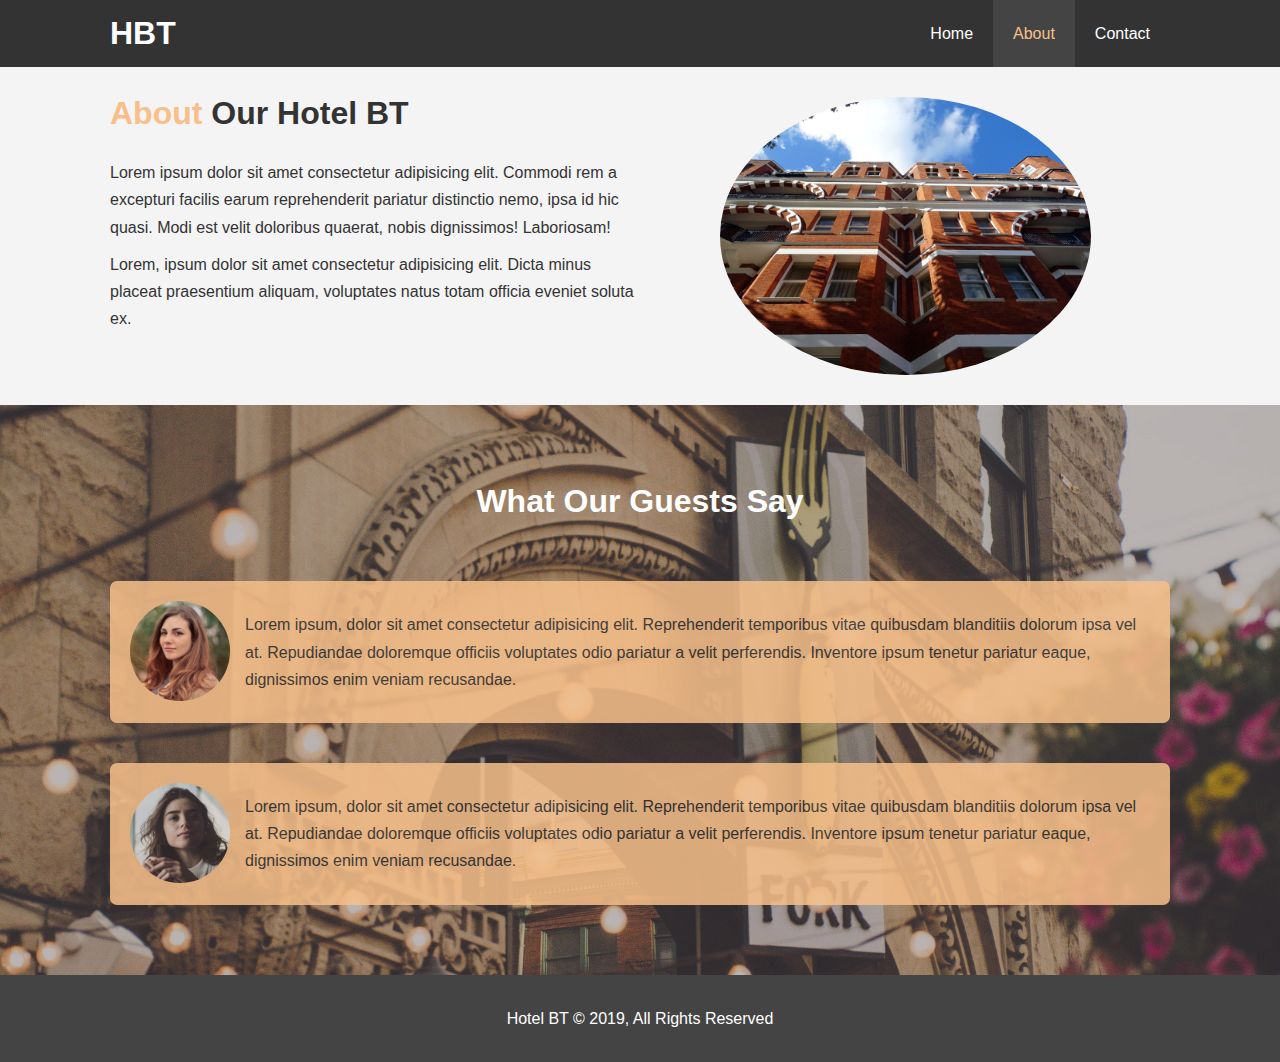
<file: about.html>
<!DOCTYPE html>
<html lang="en">
<head>
    <meta charset="UTF-8">
    <meta name="viewport" content="width=device-width, initial-scale=1.0">
    <meta http-equiv="X-UA-Compatible" content="ie=edge">
    <meta name="description" content="Welcome to the most extraordinary hotel in Boston Massachusetts!">
    <meta name="keywords" content="hotel, boston hotel, new england hotel">
    <link rel="stylesheet" href="css/style.css">
    <link rel="stylesheet" media="screen and (max-width: 768px)" href="css/mobile.css">
    <title>Hotel BT | About</title>
  
</head>
<body>
    <header>
        <nav id="navbar">
            <div class="container">
                <h1 class="logo"><a href="index.html">HBT</a></h1>
                <ul>
                    <li><a href="index.html">Home</a></li>
                    <li><a class="current" href="about.html">About</a></li>
                    <li><a href="contact.html">Contact</a></li>
                </ul>
            </div>
        </nav>
    </header>

    <section id="about-info" class="bg-light py-3">
        <div class="container">
            <div class="info-left">
                <h1 class="big-head"><span class="text-primary">About</span> Our Hotel BT</h1>
                <p>Lorem ipsum dolor sit amet consectetur adipisicing elit. Commodi rem a excepturi facilis earum reprehenderit pariatur distinctio nemo, ipsa id hic quasi. Modi est velit doloribus quaerat, nobis dignissimos! Laboriosam!</p>
                <p>Lorem, ipsum dolor sit amet consectetur adipisicing elit. Dicta minus placeat praesentium aliquam, voluptates natus totam officia eveniet soluta ex.</p>
            </div>
            <div class="info-right">
                <img src="./img/photo-2.jpg" alt="photo of hotel">
            </div>
        </div>
    </section>

    <div class="clr"></div>

    <section id="testimonials" class="py-3">
        <div class="container">
            <h2 class="big-head">What Our Guests Say</h2>
            <div class="testimonial bg-primary">
                <img src="./img/person-1.jpg" alt="Sue">
                <p>Lorem ipsum, dolor sit amet consectetur adipisicing elit. Reprehenderit temporibus vitae quibusdam blanditiis dolorum ipsa vel at. Repudiandae doloremque officiis voluptates odio pariatur a velit perferendis. Inventore ipsum tenetur pariatur eaque, dignissimos enim veniam recusandae.</p>
            </div>
            <div class="testimonial bg-primary">
                <img src="./img/person-2.jpg" alt="Sue">
                <p>Lorem ipsum, dolor sit amet consectetur adipisicing elit. Reprehenderit temporibus vitae quibusdam blanditiis dolorum ipsa vel at. Repudiandae doloremque officiis voluptates odio pariatur a velit perferendis. Inventore ipsum tenetur pariatur eaque, dignissimos enim veniam recusandae.</p>
            </div>
        </div>
    </section>

    <footer id="main-footer">
        <p>Hotel BT &copy; 2019, All Rights Reserved</p>
    </footer>
    
</body>
</html>
</file>
<file: css/mobile.css>
#navbar .logo {
    float: none;
    text-align: center;
}

#navbar ul, #navbar ul li {
    float: none;
}

#navbar ul li a {
    padding: 5px;
    border-bottom: dotted #444 1px;
}

/* Showcase */

#showcase {
    height: 100%;

}

.showcase-content {
    padding-top: 60px;
    padding-bottom: 20px;
}

/* Home Info */

#home-info {
    height: 550px;
}

#home-info .info-img {
    display: none;
}

#home-info .info-content {
    float: none;
    width: 100%;
}

/* Boxes */

.box {
    float: none;
    width: 100%;
}

/* About Page */

#about-info .info-right,
#about-info .info-left {
    float: none;
    width: 100%;
    margin-bottom: 30px;
}

.big-head {
    text-align: center;
}

/* Contact Info */

#contact-info .box {
    border-bottom: dashed 3px #666;
}
</file>
<file: css/style.css>
/* Reset */

* {
    margin: 0;
    padding: 0;
    box-sizing: border-box;
}

/* Main Styling */
html, body {
    font-family: 'Segoe UI', Tahoma, Geneva, Verdana, sans-serif;
    line-height: 1.7em;    
}

a {
    color: #333;
    text-decoration: none;
}

h1, h2, h3 {
    padding-bottom: 20px;
}

p {
    margin: 10px 0;
}

/* Utility Classes */
.container {
    margin: auto;
    max-width: 1100px;
    overflow: auto;
    padding: 0 20px;
}

.text-primary {
    color: #f7c08a;
}

.lead {
    font-size: 1.2em;
}

.btn {
    color: #fff;
    display: inline-block;
    font-size: 1.2em;
    background: #333;
    padding: 14px 20px;
    border: none;
    cursor: pointer;

}

.btn:hover {
    background: #f7c08a;
    color: #333;
}

.bg-dark {
    background: #333;
    color: #fff;
}

.bg-light {
    background: #f4f4f4;
    color: #333;
}

.bg-primary {
    background: #f7c08a;
    color: #333;
}

.clr {
    clear: both;
}

.big-head {
    font-size: 2rem;
    line-height: 2rem;
}

/* Padding */
.py-1 {padding: 10px;}
.py-2 {padding: 20px;}
.py-3 {padding: 30px;}


/* Navigation */

#navbar {
    background: #333;
    color: white;
    overflow: auto;
}

.btn-light {
    color: #333;
    background: #f4f4f4;
}

#navbar a {
    color: white;
}

#navbar h1 {
    float: left;
    padding-top: 20px;
}

#navbar ul {
    list-style: none;
    float: right;
}

#navbar ul li {
    float: left;
}

#navbar ul li a {
    display: block;
    padding: 20px;
    text-align: center;
}

#navbar ul li a:hover,
#navbar ul li a.current {
    background: #444;
    color: #f7c08a;
}

/* Showcase */

#showcase {
    background: url('../img/showcase.jpg') no-repeat center center/cover;
    height: 800px;

}

.showcase-content {
    color: #fff;
    text-align: center;
    padding-top: 180px;

}

.showcase-content h1 {
    font-size: 4em;
    line-height: 1.2em;
}

.showcase-content p {
    line-height: 1.7em;
    padding-bottom: 20px;
}

#home-info {
    height: 450px;
}

#home-info .info-img {
    float: left;
    min-height: 100%;
    width: 50%;
    background: url('../img/photo-1.jpg') no-repeat;
}

#home-info .info-content {
    float: right;
    width: 50%;
    height: 100%;
    text-align: center;
    padding: 50px 30px;
    overflow: hidden;

}

#home-info .info-content p {
    padding-bottom: 30px;
}

/* Features */

#features {

}

.box {
    float: left;
    width: 33.3%;
    padding: 50px;
    text-align: center;
}

.box i {
    margin-bottom: 10px;
}


/* About */

#about-info .info-right {
    float: right;
    width: 50%;
    min-height: 100%;
}

#about-info .info-right img {
    display: block;
    margin: auto;
    width: 70%;
    border-radius: 50%;
}

#about-info .info-left {
    float: left;
    width: 50%;
    min-height: 100%;
}

/* Testimonials */

#testimonials {
    height: 100%;
    background: url('../img/test-bg.jpg') no-repeat center center/cover;
    padding-top: 5rem;
}


#testimonials h2 {
    color: #fff;
    text-align: center;
    padding-bottom: 4rem;
}

#testimonials .testimonial {
    padding: 20px;
    margin-bottom: 40px;
    border-radius: 7px;
    opacity: 0.85;
}

#testimonials .testimonial img {
    width: 100px;
    float: left;
    border-radius: 50%;
    margin-right: 15px;
}

/* Contact Form */

#contact-form {
    margin: 30px;
}

#contact-form .form-group {
    margin-bottom: 20px;
}

#contact-form label {
    display: block;
    margin-bottom: 5px;
}

#contact-form input,
#contact-form textarea {
    width: 100%;
    padding: 10px;
    border: 1px #ddd solid;
}

#contact-form input:focus,
#contact-form textarea:focus {
    outline: none;
    border-color: #f7c08a;
}

#contact-form textarea {
    height: 200px;
}

/* Footer */

#main-footer {
    text-align: center;
    background: #444;
    color: #fff;
    padding: 20px;
}
</file>
